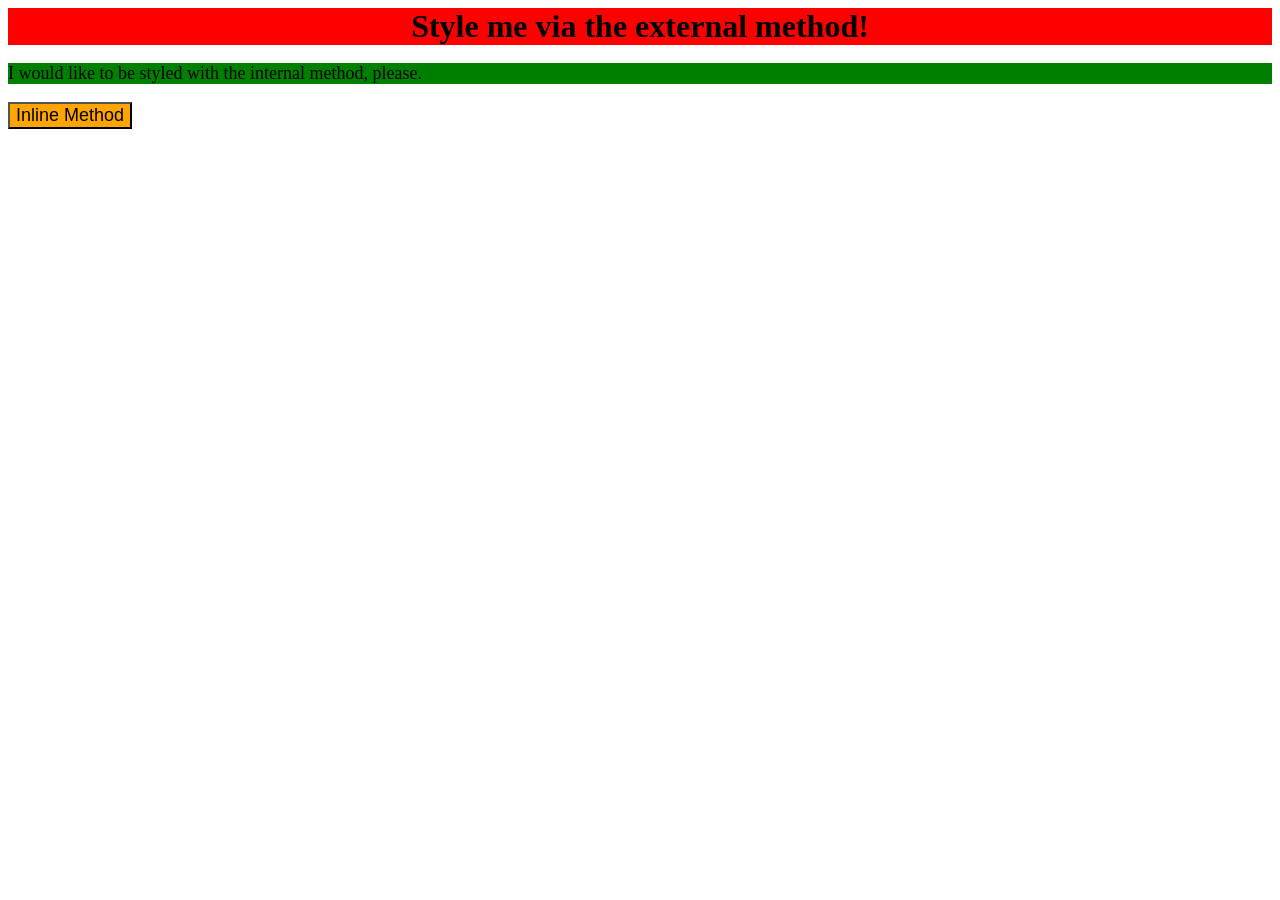
<file: foundations/intro-to-css/01-css-methods/index.html>
<!DOCTYPE html>
<html lang="en">
  <head>
    <meta charset="UTF-8">
    <meta http-equiv="X-UA-Compatible" content="IE=edge">
    <meta name="viewport" content="width=device-width, initial-scale=1.0">
    <title>Methods for Adding CSS</title>
  </head>
  <body>
    <link href="./styles.css" rel="stylesheet" />
    <div>Style me via the external method!</div>
    <p>I would like to be styled with the internal method, please.</p>
    <button>Inline Method</button>
  </body>
</html>
</file>
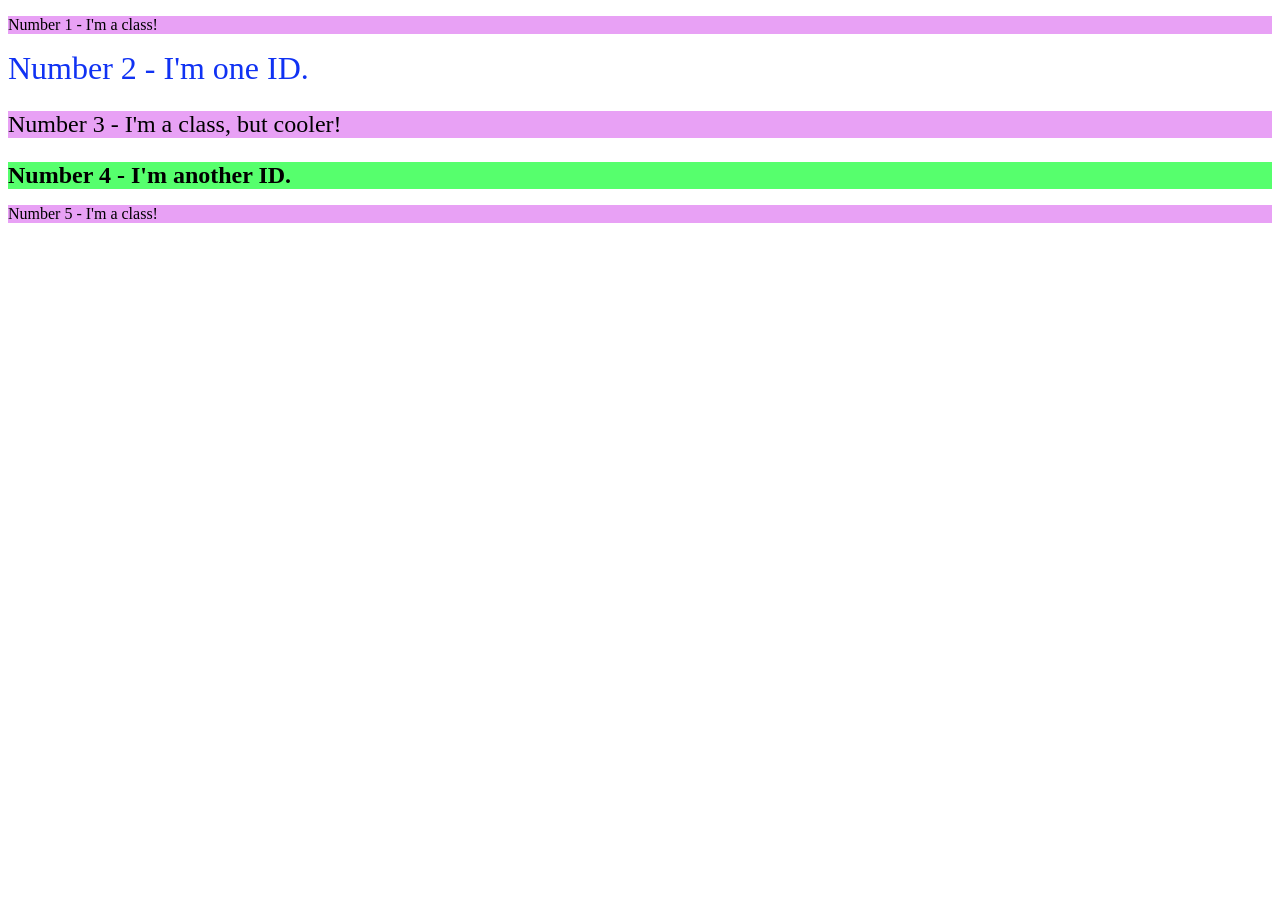
<file: foundations/intro-to-css/02-class-id-selectors/index.html>
<!DOCTYPE html>
<html lang="en">
  <head>
    <meta charset="UTF-8">
    <meta http-equiv="X-UA-Compatible" content="IE=edge">
    <meta name="viewport" content="width=device-width, initial-scale=1.0">
    <title>Class and ID Selectors</title>
    <link rel="stylesheet" href="style.css">
  </head>
  <body>
    <p class="odd one"> Number 1 - I'm a class!</p>
    <div id="evenone">Number 2 - I'm one ID.</div>
    <p class="odd two">Number 3 - I'm a class, but cooler!</p>
    <div id="eventwo">Number 4 - I'm another ID.</div>
    <p class="odd three">Number 5 - I'm a class!</p>
  </body>
</html>
</file>
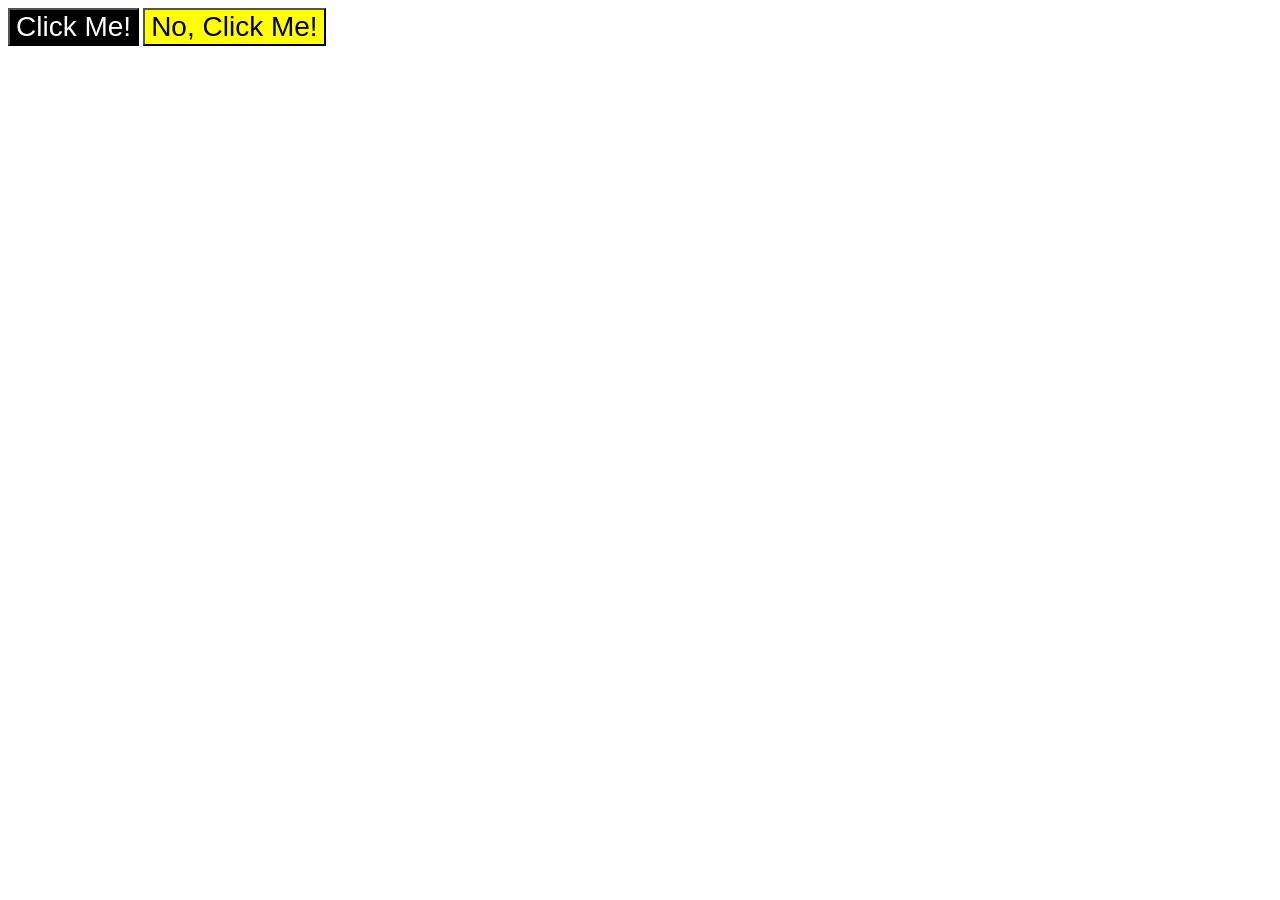
<file: foundations/intro-to-css/03-grouping-selectors/index.html>
<!DOCTYPE html>
<html lang="en">
  <head>
    <meta charset="UTF-8">
    <meta http-equiv="X-UA-Compatible" content="IE=edge">
    <meta name="viewport" content="width=device-width, initial-scale=1.0">
    <title>Grouping Selectors</title>
    <link rel="stylesheet" href="style.css">
  </head>
  <body>
    <button class="buttonOne">Click Me!</button>
    <button class="buttonTwo">No, Click Me!</button>
  </body>
</html>
</file>
<file: foundations/intro-to-css/01-css-methods/styles.css>
div {
    background-color: red;
    text-decoration-color: white;
    text-align: center;
    font-size: 32px;
    font-weight: 700;
}
p {
    background-color: green;
    text-decoration-color: white;
    font-size: 18px;
}
button {
    background-color: orange;
    font-size: 18px;
}
</file>
<file: foundations/intro-to-css/02-class-id-selectors/style.css>
/* Add CSS Styling */
.odd{
    font-style: Verdana, "DejaVu Sans", "sans-serif";
    background: rgb(232, 161, 245);
}

#evenone{
    color: rgb(16, 50, 243);
    font-size: 32px;
}

.odd.two{
    font-size: 24px;
}

#eventwo{
    background: rgb(86, 255, 109);
    font-weight: bold;
    font-size: 24px;
}
</file>
<file: foundations/intro-to-css/03-grouping-selectors/style.css>
/* Add CSS Styling */

.buttonOne{
    background: black;
    color: white;
    font-size: 28px;
    font: Helvetica, "Times New Roman", "sans-serif";
}
.buttonTwo{
    background: yellow;
    font-size: 28px;
    font: Helvetica, "Times New Roman", "sans-serif";
}
</file>
